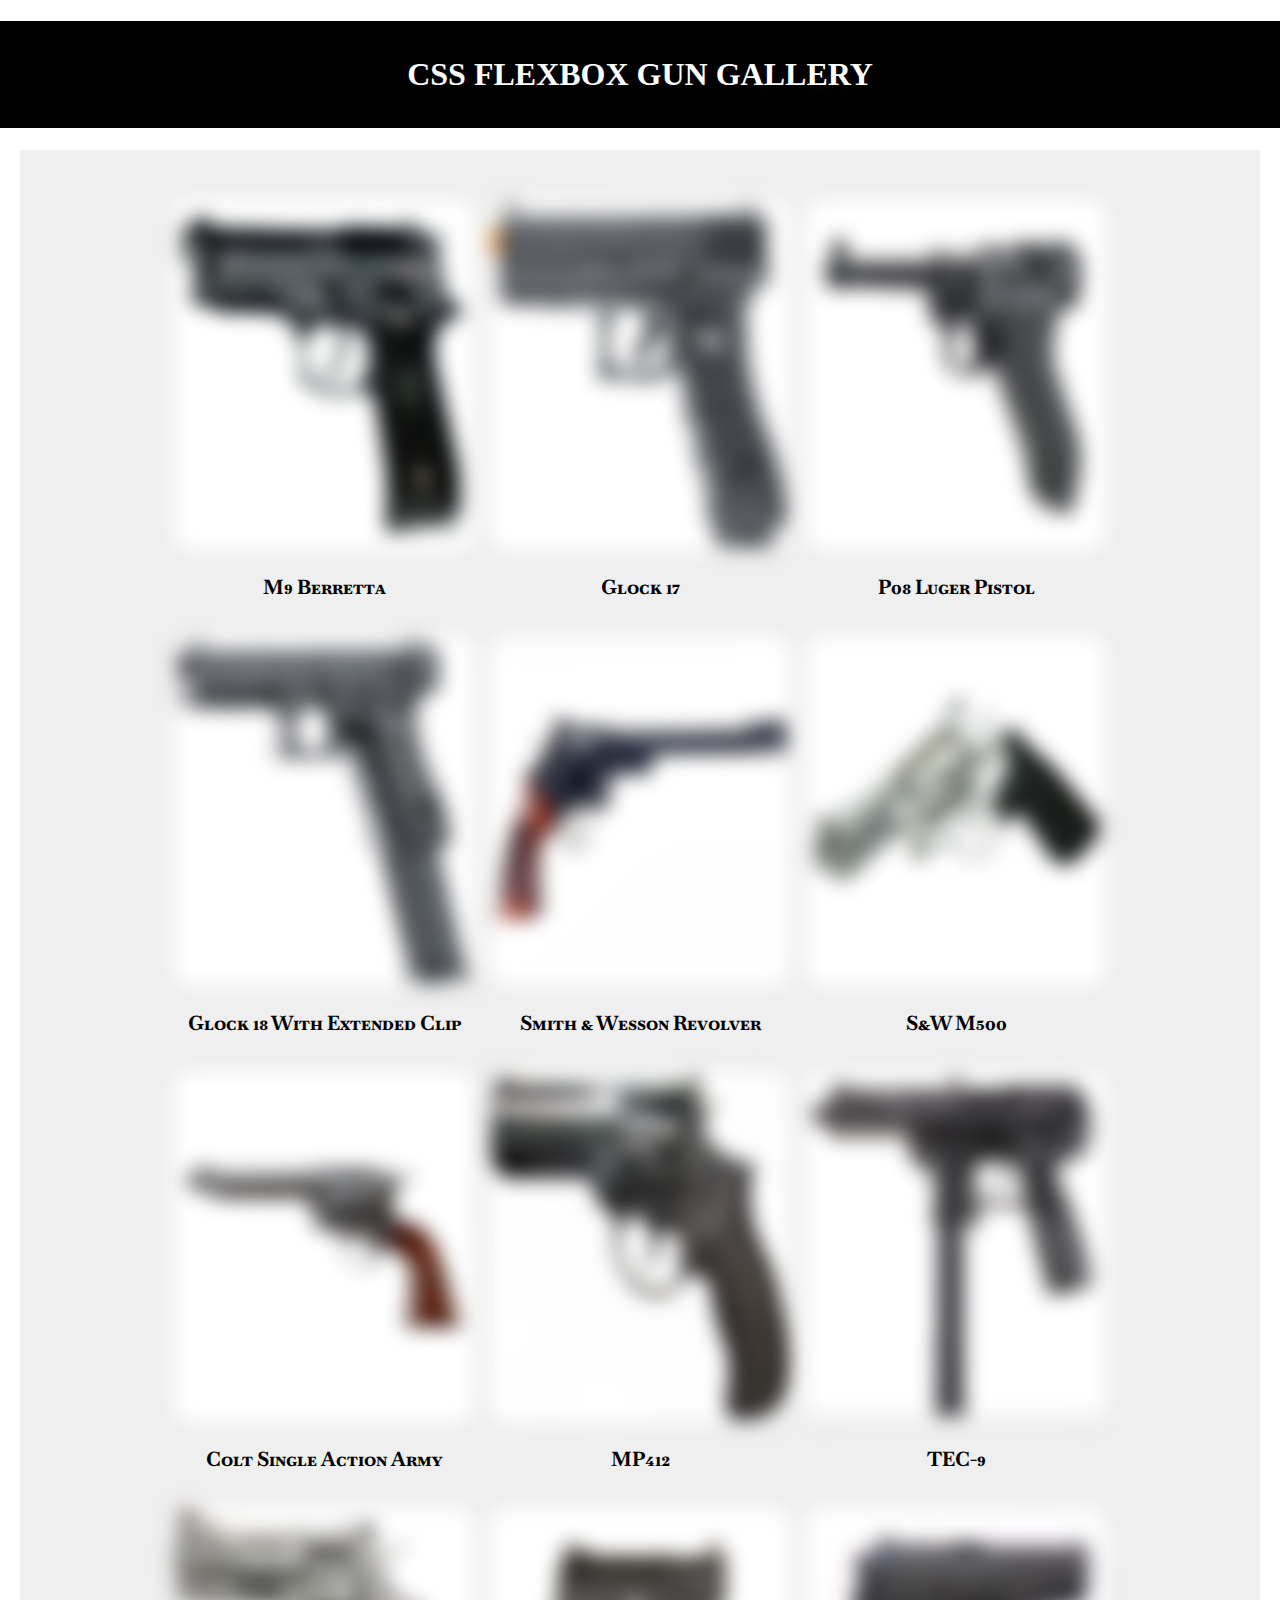
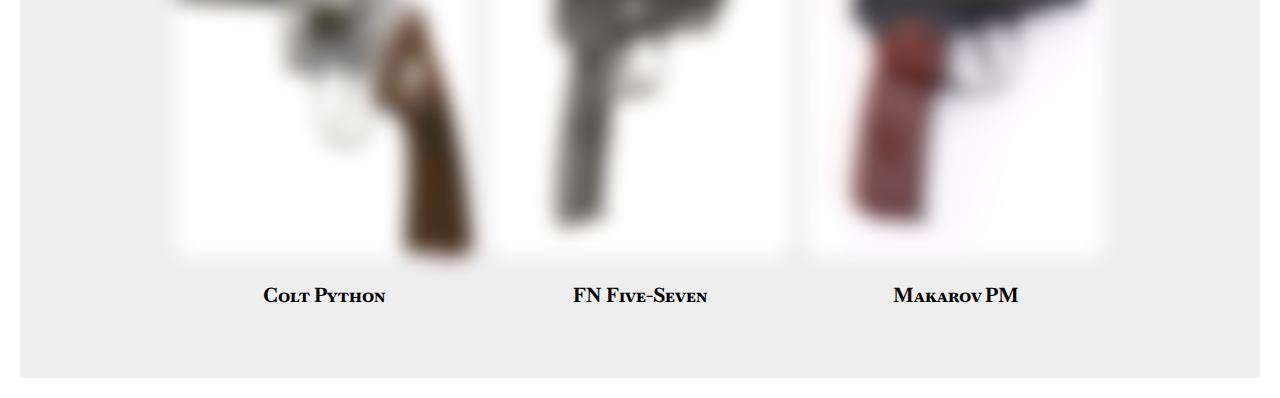
<file: index.html>
<!DOCTYPE html>
<html lang="en">

<head>
    <meta charset="UTF-8">
    <meta name="viewport" content="width=device-width, initial-scale=1.0">
    <link rel="stylesheet" href="./index.css">
    <title>css flexbox</title>
</head>

<body>
    <header>
        <h1 class="header">css flexbox gun gallery</h1>
    </header>
    <section class="gun-gallery">
        <div>
            <img src="./m9 berretta.jpg" alt="gun">
            <p>M9 Berretta</p>
        </div>
        <div>
            <img src="./glock 17.jpg" alt="gun">
            <p>Glock 17</p>
        </div>
        <div>
            <img src="./p08 luger pistol.jpg" alt="gun">
            <p>P08 Luger Pistol</p>
        </div>
        <div>
            <img src="./glock 18 with extended clip.jpg" alt="gun">
            <p>Glock 18 With Extended Clip</p>
        </div>
        <div>
            <img src="./smith & wesson model.jpg" alt="gun">
            <p>Smith & Wesson Revolver</p>
        </div>
        <div>
            <img src="./s&w m500 pictures.jpg" alt="gun">
            <p>S&W M500</p>
        </div>
        <div>
            <img src="./colt single action army.avif" alt="gun">
            <p>Colt Single Action Army</p>
        </div>
        <div>
            <img src="./mp412 rex.jpg" alt="gun">
            <p>MP412</p>
        </div>
        <div>
            <img src="./tec-9.webp" alt="gun">
            <p>TEC-9</p>
        </div>
        <div>
            <img src="./colt python.webp" alt="gun">
            <p>Colt Python</p>
        </div>
        <div>
            <img src="./fn_five_seven.jpg" alt="gun">
            <p>FN Five-Seven</p>
        </div>
        <div>
            <img src="./makarov pm.jpg" alt="gun">
            <p>Makarov PM</p>
        </div>
    </section>
</body>

</html>
</file>
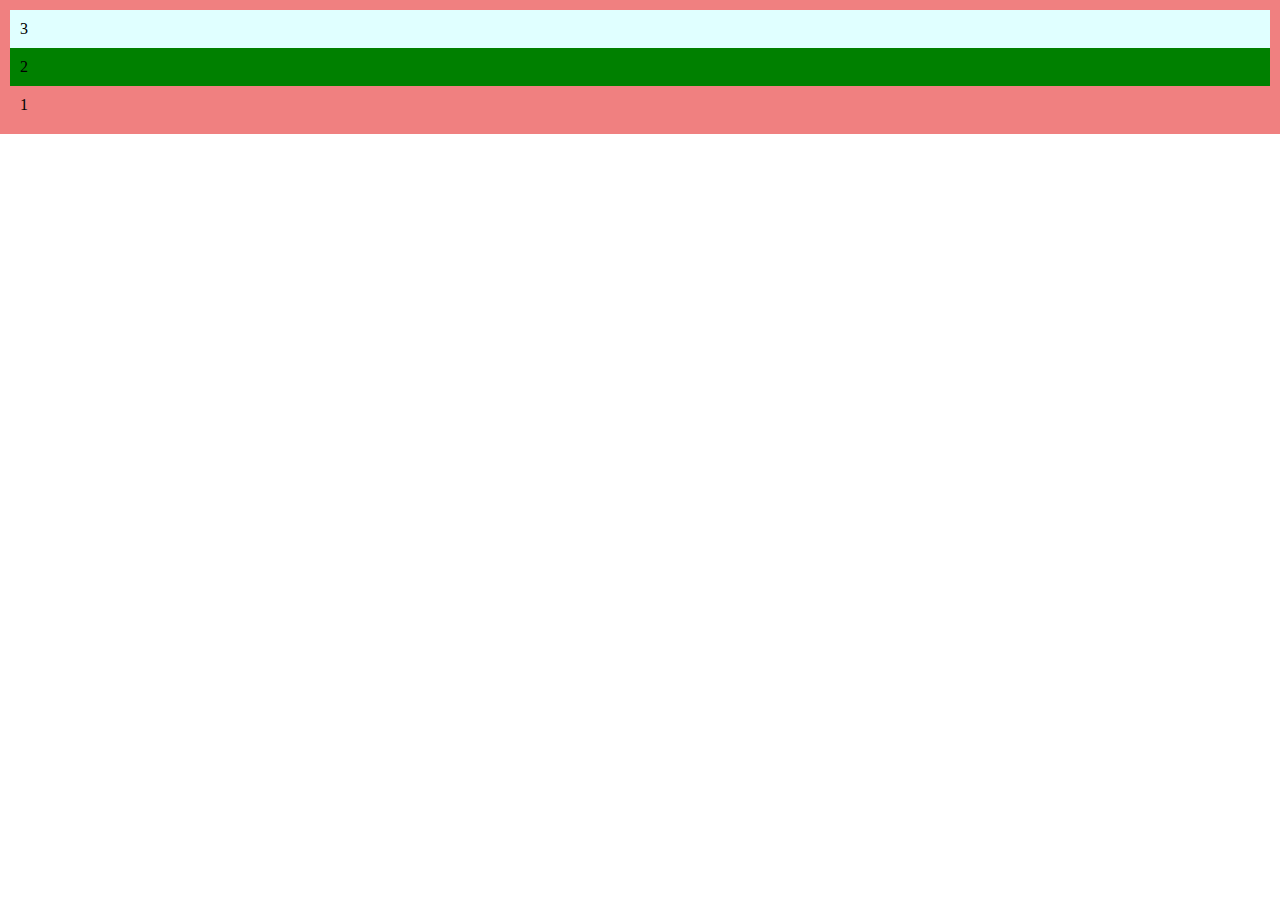
<file: flex.html>
<!DOCTYPE html>
<html lang="en">
<head>
    <meta charset="UTF-8">
    <meta name="viewport" content="width=device-width, initial-scale=1.0">
    <link rel="stylesheet" href="./flex.css">
    <title>Document</title>
</head>
<body>
    <div class="flex-container">
        <div>1</div>
        <div>2</div>
        <div>3</div>
    </div>
</body>
</html>
</file>
<file: index.css>
@import url('https://fonts.googleapis.com/css2?family=Baskervville+SC&display=swap');


.header{
    background-color: black;
    color: white;
    text-align: center;
    text-transform: uppercase;
    padding: 35px;
    border-bottom: 4px;
}

body{
    margin: 0;
    background-color: white;
    font-family: Georgia, 'Times New Roman', Times, serif;
}

.gun-gallery{
    display: flex;
    flex-direction: row;
    flex-wrap: wrap;
    justify-content: center;
    background-color: #efefef;
    padding: 50px;
    margin: 20px;
    gap: 16px;
}
.gun-gallery img {
    width: 100%;
    max-width: 300px;
    height: 350px;
    border-radius: 20px;
    filter: blur(10px);
}

p{
    text-align: center;
    font-size: 20px;
    font-weight: 800;
    font-family: "Baskervville SC", serif;
}

.gun-gallery img:hover{
    filter: none;
    cursor: pointer;
    transform: scaleX(1.1);
}

@media screen and (max-width: 200px){
    .header{
        display: flex;
        justify-content: center;
    }
}
</file>
<file: flex.css>
* {
    box-sizing: border-box;
    padding: 0;
    margin: 0;
}

.flex-container {
    display: flex;
    flex-direction: column;
}

.flex-container:hover{
    flex-direction: column-reverse;
}


div:nth-child(1){
    background: lightcoral;
    padding: 10px;
}

div:nth-child(2){
    background: green;
    padding: 10px;
}

div:nth-child(3){
    background: lightcyan;
    padding: 10px;
}
</file>
